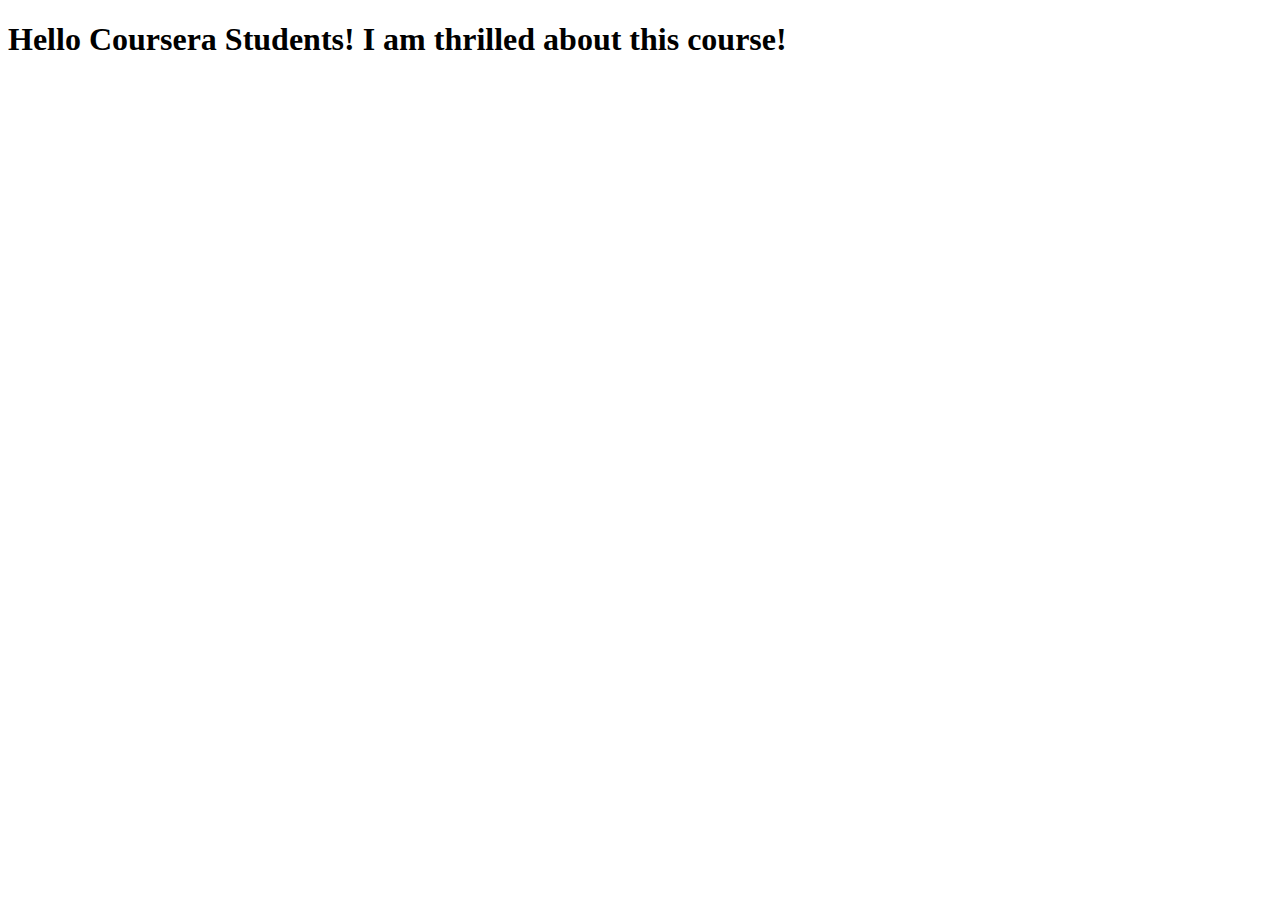
<file: index.html>
<!DOCTYPE html>

<html>
  <head>
    <meta charset="utf-8">
    <title> Hello Coursera</title>
  </head>
  <body>
    <h1>Hello Coursera Students! I am thrilled about this course!</h1>
  </body>
</html>
</file>
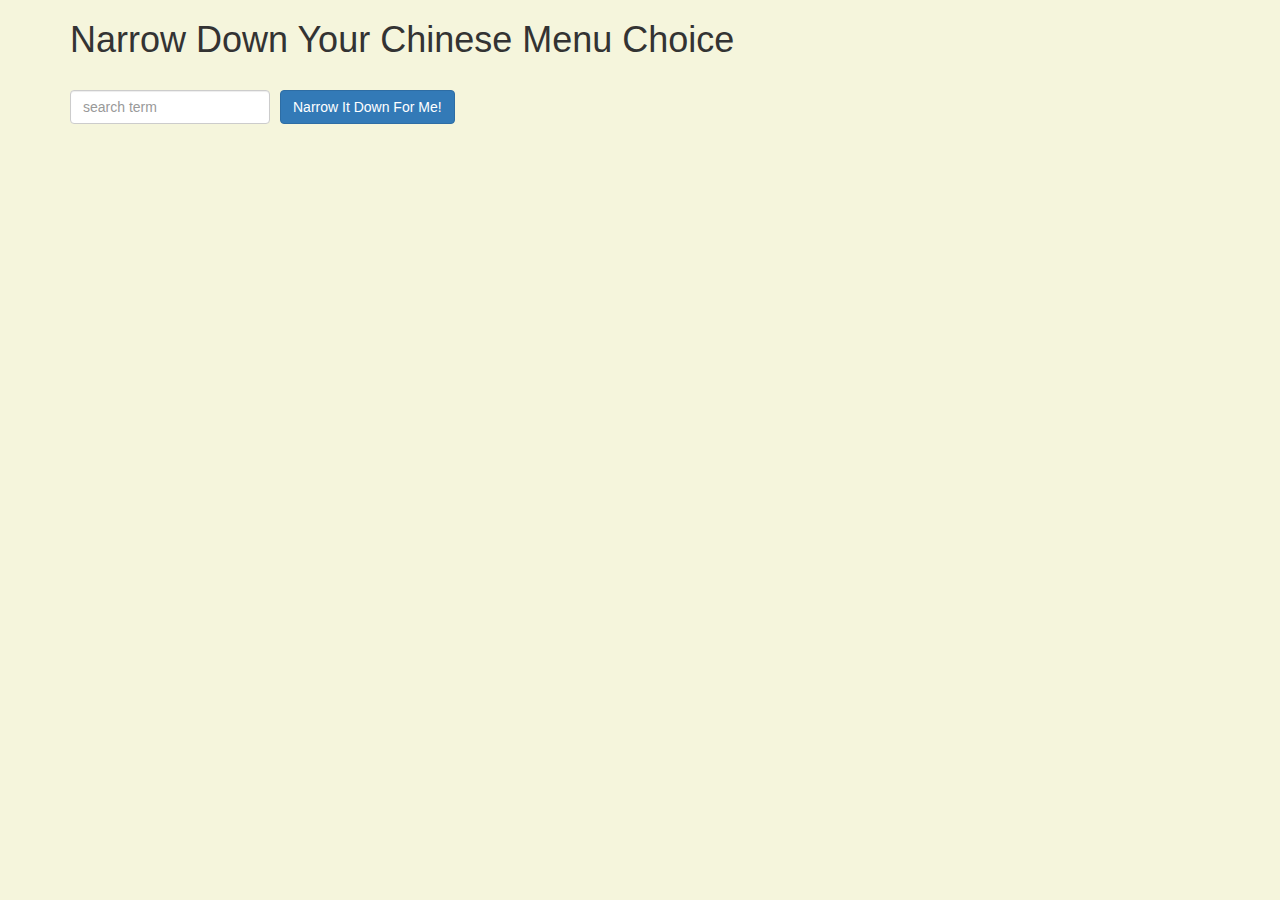
<file: module3-solution/index.html>
<!doctype html>
<html lang="en">
  <head>
    <title>Narrow Down Your Menu Choice</title>
    <meta name="viewport" content="width=device-width, initial-scale=1">
    <link rel="stylesheet" href="styles/bootstrap.min.css">
    <link rel="stylesheet" href="styles/styles.css">
  </head>
<body ng-app="NarrowItDownApp">
   <div class="container" ng-controller="NarrowItDownController as narrow">
     <h1>Narrow Down Your Chinese Menu Choice</h1>

     <div class="form-group">
       <input type="text" placeholder="search term" class="form-control" ng-model="narrow.searchTerm">
     </div>
     <div class="form-group narrow-button">
      <button class="btn btn-primary" ng-click="narrow.getMatchedMenuItems();">Narrow It Down For Me!</button>
      </div>
      <br><br><br>
    <!-- found-items should be implemented as a component-->
      <found-items items="narrow.items" message="{{narrow.message}}" on-remove="narrow.removeItem(index)"></found-items>
  </div>
  <script src="script/angular.min.js"></script>
  <script src="script/app.js"></script>
</body>
</html>
</file>
<file: module3-solution/styles/styles.css>
h1 {
  margin-bottom: 30px;
}
input[type="text"] {
  width: 200px;
  float: left;
}
.narrow-button {
  float: left;
  margin-left: 10px;
}
body{
  font-size: 1.5em;
  background-color: #F5F5DC;
}
.error {
  font-weight: bold;
  color: red;
  font-size: 1.2em;
}
.myBotton {
  background-color: green;
  color: white;
}
</file>
